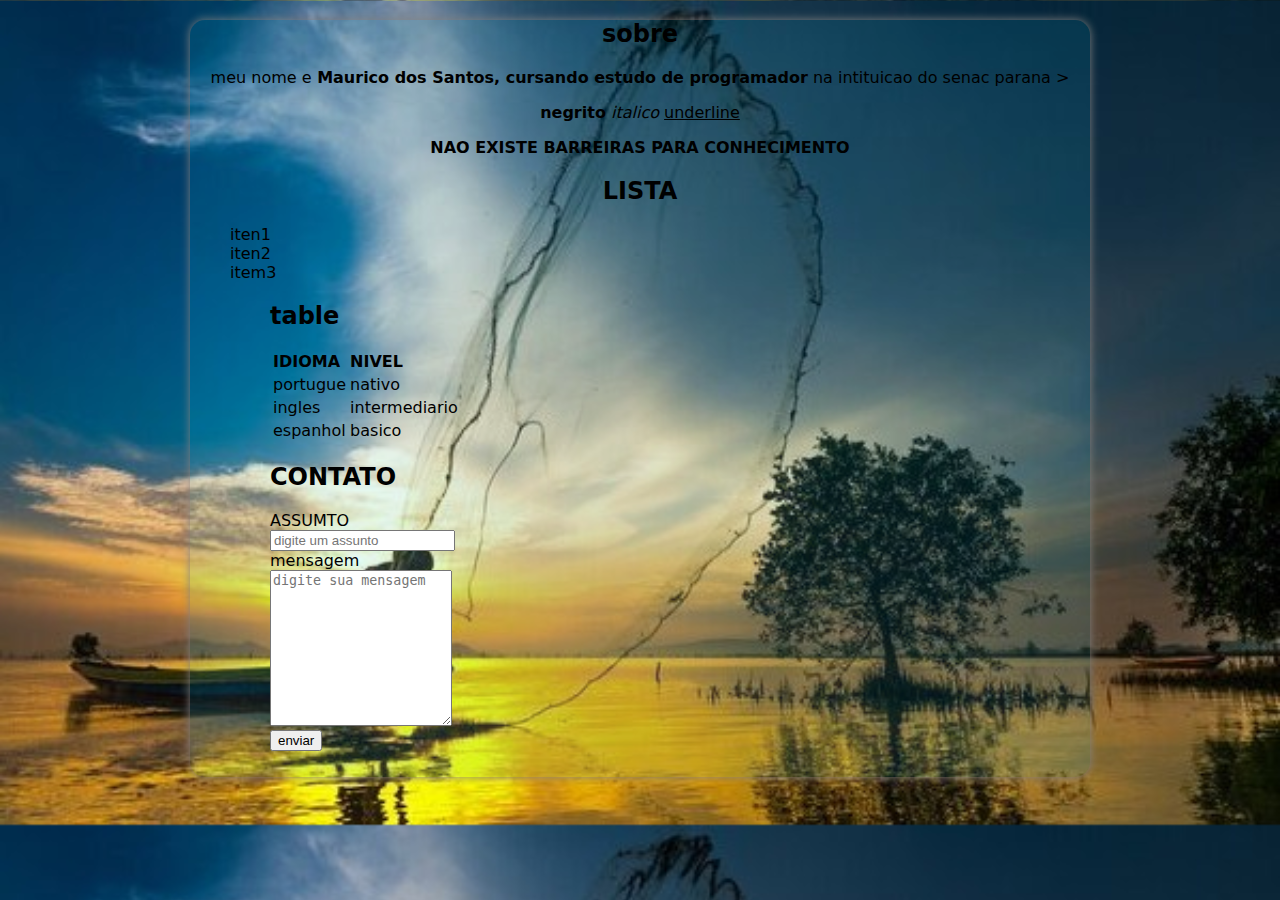
<file: programador de sistemas/sobre.html>
<!DOCTYPE html>
<html lang="pt-br">
<head>
    <meta charset="UTF-8">
    <meta name="viewport" content="width=device-width, initial-scale=1.0">
    <title>sobre</title>
    <link rel="stylesheet" href="estilo.css">
</head>
<body>

    <section>

         <h2>sobre</h2>
        <p>meu nome e<b> Maurico dos Santos, cursando estudo de programador</b> na intituicao do senac parana ></p>
        <b>negrito</b>
        <i> italico </i>
        <u> underline</u>
        <blockquote>
           <b>NAO EXISTE BARREIRAS PARA CONHECIMENTO</b>        
        </blockquote>
        
        <H2>LISTA</H2>
        <ul>
         <li>iten1</LI>
         <li>iten2</LI>
         <li>item3</LI>
        <ul>
        
         <h2>table</h2>
            <table>
                <thead>
                    <tr>
                        <td> <b>IDIOMA</b></td>
                        <td> <b>NIVEL</b></td>

                    </tr>

                </thead>
                <tbody>
                    <tr>
                        <td> portugue</td>
                        <td> nativo  </td>
                    </tr>


                    <tr>
                        <td>ingles</td>


                        <td>intermediario</td>
                    </tr>


                    <tr>
                        <td>espanhol </td>
                        <td> basico</td>
                    </tr>
                </tbody>
                </table>

                <form action="mailto:maumau1kaue@gmail.com" methd=" GET"enctype="text/plain">
                    <h2>CONTATO</h2>
                    <label>ASSUMTO</label> <br>
                    <input type="text"id="assunto" name="subject" placeholder="digite um assunto"> <br>

                    <label>mensagem</label> <br>
                    <textarea type="text" id="mensagem" name="body" rows="10"placeholder="digite sua mensagem"></textarea> <br>

                    <button type="submit"> enviar </button>
                </form>
    </section>

</body>
</html>
</file>
<file: programador de sistemas/estilo.css>
body{
    /* cor de fundo*/
     background-image: url(pesca.jpg);
     background-size: cover;
     /*cor de letra*/
     color :rgb(0, 0, 0);
     /* alinhamento de testo*/
     text-align:center ;
     /*trocamdo fonte*/
     font-family:system-ui, -apple-system, BlinkMacSystemFont, 'Segoe UI', Roboto,
      Oxygen, Ubuntu, Cantarell, 'Open Sans', 'Helvetica Neue', sans-serif; 
      margin:0px;
      padding:0px
}
section {
    /*cor dr fundo*/
    background-color: rgba(0, 204, 255, 0.103);
    /*largura*/
    max-width:900px;
    /*centralizar*/
    margin:auto;
    /* arendodar bordas*/
    border-radius: 15px;
    /* espassamento interno*/
    padding-bottom:10px;
    /* espassamento externo*/
    margin-bottom: 15px;
    /*sombra*/
    box-shadow:0px 0px 10px grey;
    
}
section:hover{
    /* cor de fundo */
    background-color:floralwhite;
    /*tempo de transição*/
    transition:1s;
    /*tamanho de fonte - aumentar*/
    font-size: 17px;
}
ul{
    /*estilo de lista desativado*/
    list-style: none;
    /*alinhar texto a esquerda*/
    text-align: left;
}

#perfil{
    width: 200px;
    border-radius: 15px;
    border: 2px solid gray;
}
 #perfil{
    width:200px;
    border-radius:15px;
    filter:grayscale(50%)
}

.links1{
    /*decoracao de texto destivado*/
    text-decoration:none;
    color:rgb(255, 30, 0);
}
.links:hover{
    font-weight:bold;
    color:black;
}
.links2{
    /*decoracao de texto destivado*/
    text-decoration:none;
    color: magenta;
}
.links3{
    /*decoracao de texto destivado*/
    text-decoration:none;
    color:aqua;
}
.links4{
    /*decoracao de texto destivado*/
    text-decoration:none;
    color:red;
}
.links5{
    /*decoracao de texto destivado*/
    text-decoration:none;
    color:green;
}
.links6{
    /*decoracao de texto destivado*/
    text-decoration:none;
    color:green;
}
.links1:hover,.links2:hover,.links3:hover,.links4:hover,.links5:hover,.links6:hover{
    font-weight:bold;

}

.menu{
    /*cor de fundo*/
       background-color:rgba(128, 43, 226, 0.034);
    /*alinhamento de texto*/
    text-align: left;
    /* espaço interno*/
    padding: 10px;
    /*cor de letra*/
    color:white;
    /*margem abaixo*/
    margin-bottom:15px;
    display:flex;
    gap :5px;
    justify-content:center;/*flex-start flex-end space-between 
    space-around space-evenly*/
    align-items:center;
}
.menu ul li{
    /*colocar em linhas e lado a lado*/
    display:inline-block;
    padding:10px;

}
.menu ul{
    margin:0px;
}
.menu ul li a{
    color: white;
    text-decoration:none;
}
footer{
    background-color:rgba(58, 226, 43, 0.897);
    color:rgb(63, 10, 187);
    margin-top: 10px;
    padding:40px;
    box-shadow:2px 2px 10px;

}
.celular{
    /* DESAPARECE SINAL DE MENU*/
    display:none;
}


@media(max-width:1050px)
{
.celular{
    display:block;
}

.menu ul {
    display:none;
}
.menu ul li{
    width:100%;
}
ul.mostrarMenu{
    display:inline-block;
    background-color: rgba(165, 42, 42, 0);
}

}
</file>
